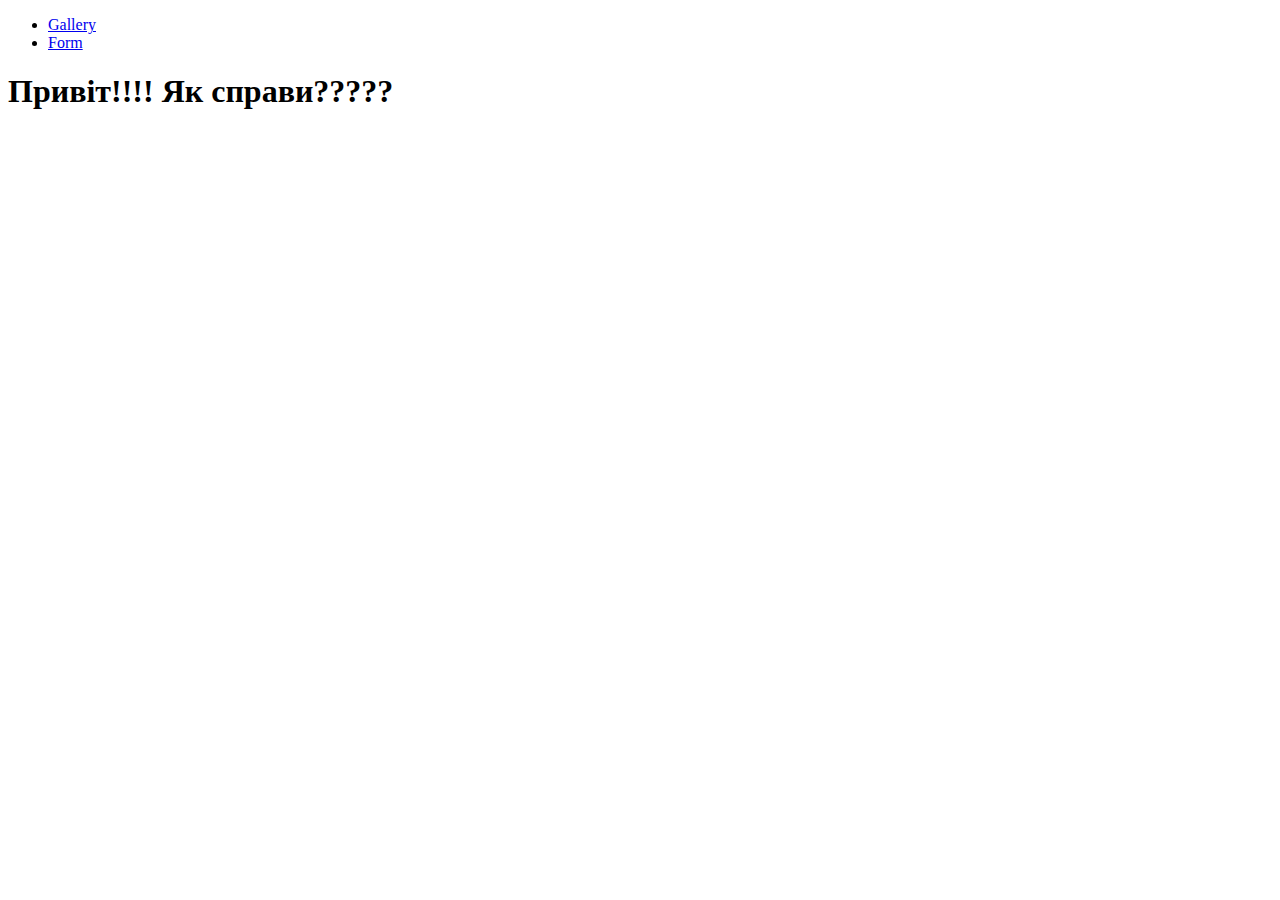
<file: src/index.html>
<!DOCTYPE html>
<html lang="en">
  <head>
    <meta charset="UTF-8" />
    <link rel="icon" type="image/svg+xml" href="/favicon.svg" />
    <meta name="viewport" content="width=device-width, initial-scale=1.0" />
    <title>Vanilla App Template</title>

    
    <link rel="stylesheet" href="./css/1-gallery.css" />
  </head>
  <body>
    
    <header class="header">
  <div class="container">
    <nav class="nav">
      <!-- <a class="nav-logo" href="./index.html" aria-label="Site logo">
        <svg class="nav-logo-icon" width="100" height="30">
          <use href="{=$icon-path}"></use>
        </svg> -->
      </a>
      <ul class="nav-list">
        <li class="nav-item">
          <a class="nav-link {=$highlight-act}" href="./1-gallery.html">Gallery</a>
        </li>
        <li class="nav-item">
          <a class="nav-link {=$highlight-curr}" href="./2-form.html">Form</a>
        </li>
      </ul>
    </nav>
  </div>
</header>

    <main>
      <h1>Привіт!!!! Як справи?????</h1>
     
    </main>



    
  </body>
</html>
</file>
<file: src/css/1-gallery.css>
.gallery {
    display: flex; 
    flex-wrap: wrap;
    gap: 24px;
    row-gap: 24px;
    width: 1128px;
    height: 100%;
    margin: auto;
    padding: 0;
   
 }
 .gallery-item {
    padding: 0;
    margin: 0;
    list-style: none;
    width: 360px;
    height: 200px;

}
.gallery-image {
    width: 360px;
    height: 200px;
    transition: width 250ms cubic-bezier(0.4, 0, 0.2, 1),
        height 250ms cubic-bezier(0.4, 0, 0.2, 1);
}
</file>
